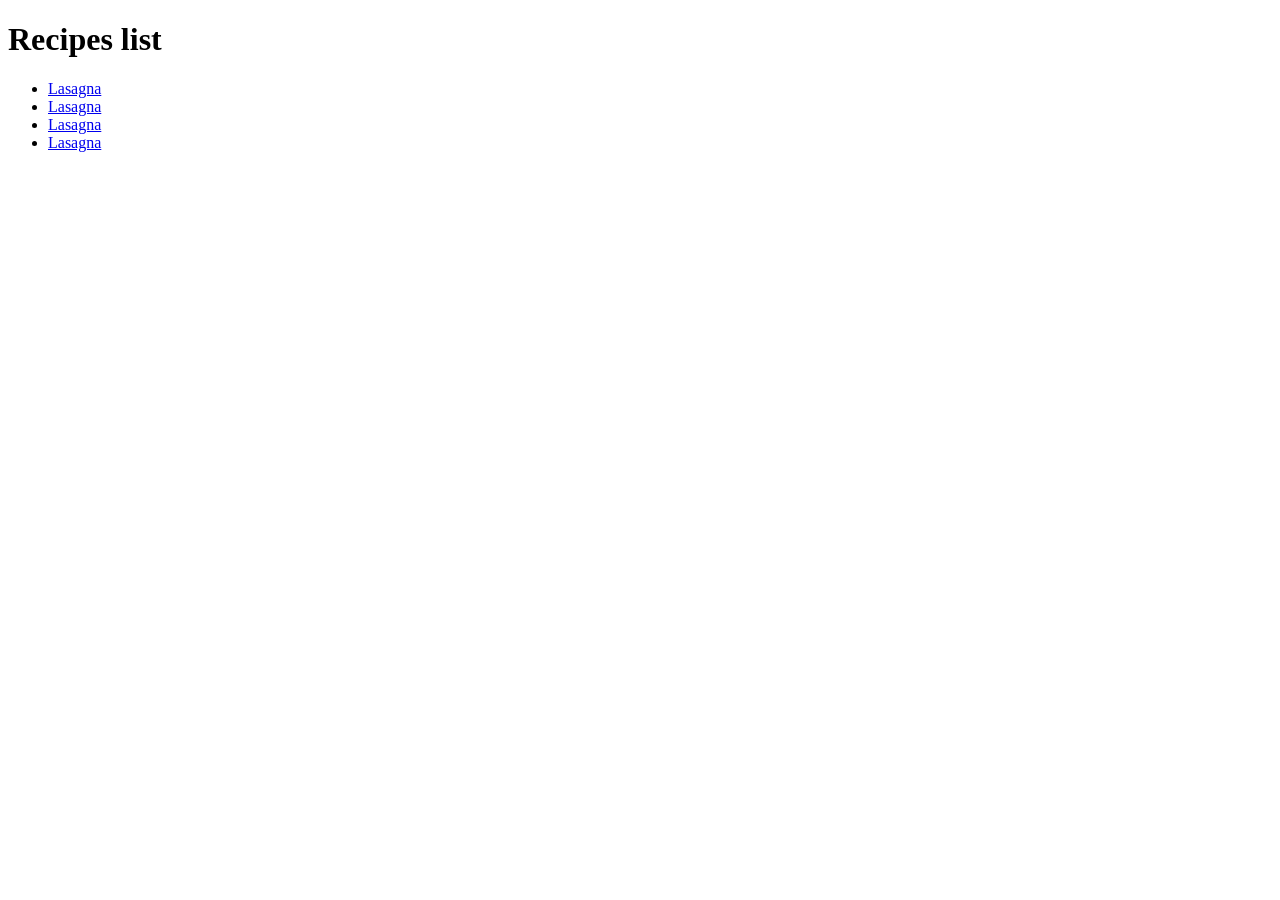
<file: recpies.html>
<!DOCTYPE html>
<html lang="en">
<head>
    <meta charset="UTF-8">
    <meta name="viewport" content="width=device-width, initial-scale=1.0">
    <title>Document</title>
</head>
<body>
    <h1>Recipes list</h1>
    <ul>
        <li><a href="./recpies/lasagna.html">Lasagna</a></li>
        <li><a href="./recpies/lasagna.html">Lasagna</a></li>
        <li><a href="./recpies/lasagna.html">Lasagna</a></li>
        <li><a href="./recpies/lasagna.html">Lasagna</a></li>
    </ul>
</body>
</html>
</file>
